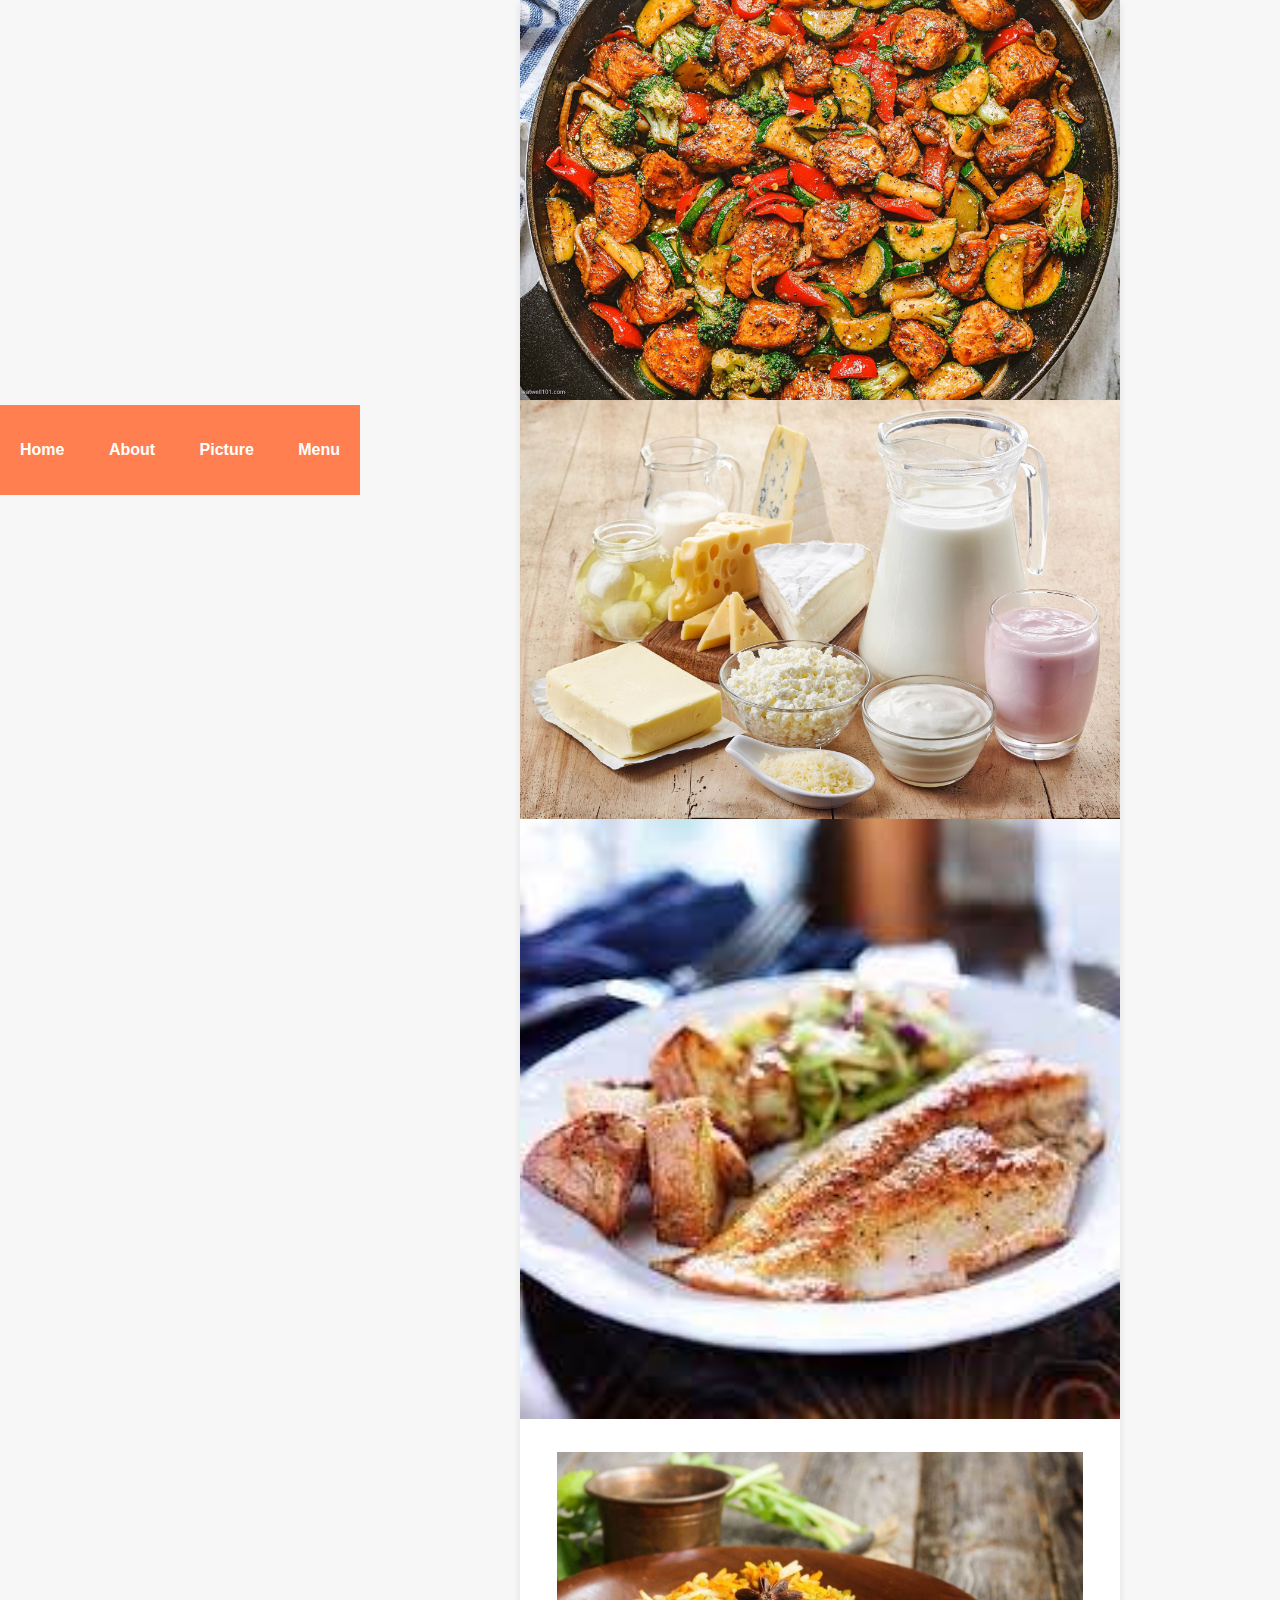
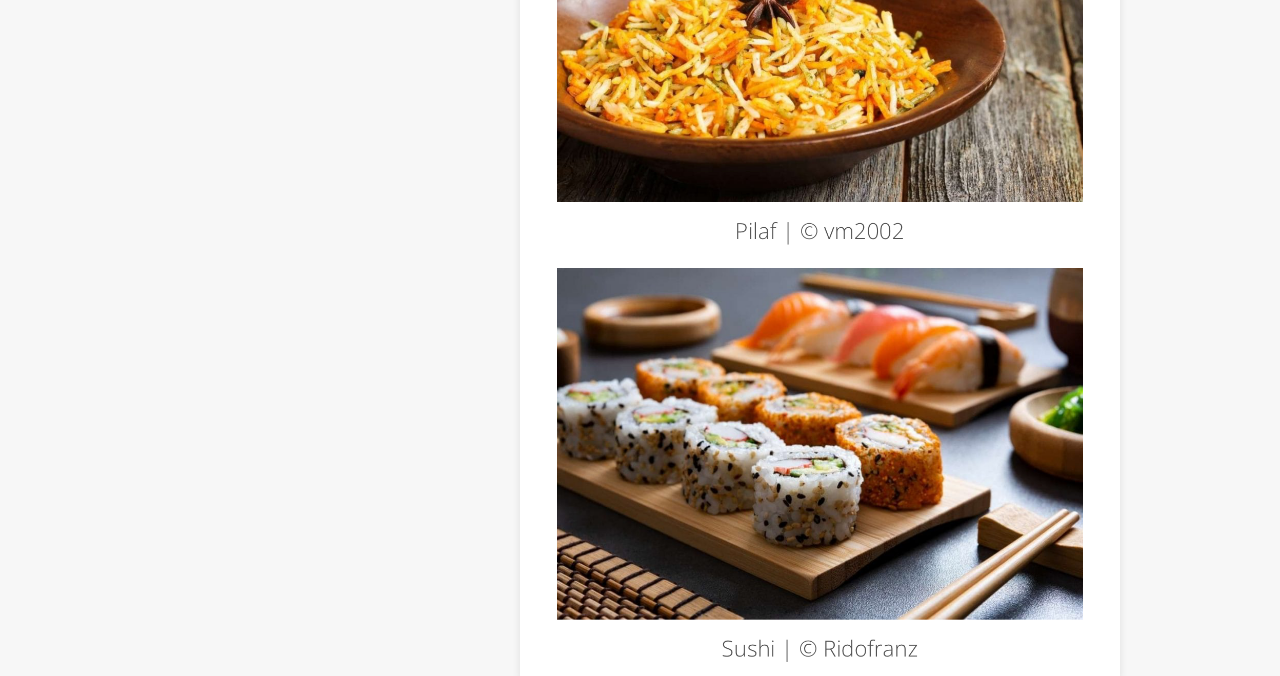
<file: picture.html>
<!DOCTYPE html>
<html lang="en">
<head>
    <meta charset="UTF-8">
    <meta name="viewport" content="width=device-width, initial-scale=1.0">
    <link rel="stylesheet" href="picture.css">
    <title>Better food picture</title>
</head>
<body>
    <header>
        <nav>
            <ul>
                <li><a href="index.html">Home</a></li>
                <li><a href="about.html">About</a></li>
                <li><a href="picture.html">Picture</a></li>
                <li><a href="menu.html">Menu</a></li>
            </ul>
        </nav>
    </header>
    <div class="food-image-container"><!--Container has size edited in the css file.-->
        <img src="picture/img/chopedfish.png" alt="Delicious Food" class="food-image">
        <img src="picture/img/dairy.png" alt="Delicious Food" class="food-image">
        <img src="picture/img/fish.png" alt="Delicious Food" class="food-image">
        <img src="picture/img/pilaf.png" alt="Delicious Food" class="food-image">
        <img src="picture/img/sushi.png" alt="Delicious Food" class="food-image">
    </div>
</body>
</html>
</file>
<file: picture.css>
/* Header */
body {
    font-family: 'Arial', sans-serif;
    line-height: 1.6;
    margin: 0;
    padding: 0;
}

header {
    background-color: #ff7f50;
    color: white;
    text-align: center;
    padding: 1em 0;
}

nav ul {
    list-style: none;
    padding: 0;
}

nav ul li {
    display: inline;
    margin: 0 20px;
}

nav a {
    color: white;
    text-decoration: none;
    font-weight: bold;
}

nav a:hover {
    text-decoration: underline;
}

section {
    padding: 20px;
    border-bottom: 1px solid #ddd;
}

h1 {
    font-size: 2em;
}

p {
    margin-top: 10px;
}




body, html {
    margin: 0;
    padding: 0;
    height: 100%;
    width: 100%;
    display: flex;
    justify-content: center;
    align-items: center;
    background-color: #f7f7f7;
  }
  
  .food-image-container {
    width: 80%; /* Adjust the width as necessary */
    max-width: 600px; /* Maximum width of the container */
    box-shadow: 0 4px 8px rgba(0,0,0,0.1);
    margin: auto;
    overflow: hidden; /* This will ensure the image doesn't overflow the container */
  }
  
  .food-image {
    width: 100%;
    height: auto; /* Keep the aspect ratio of the image */
    display: block; /* Remove bottom space under the image */
  }
</file>
